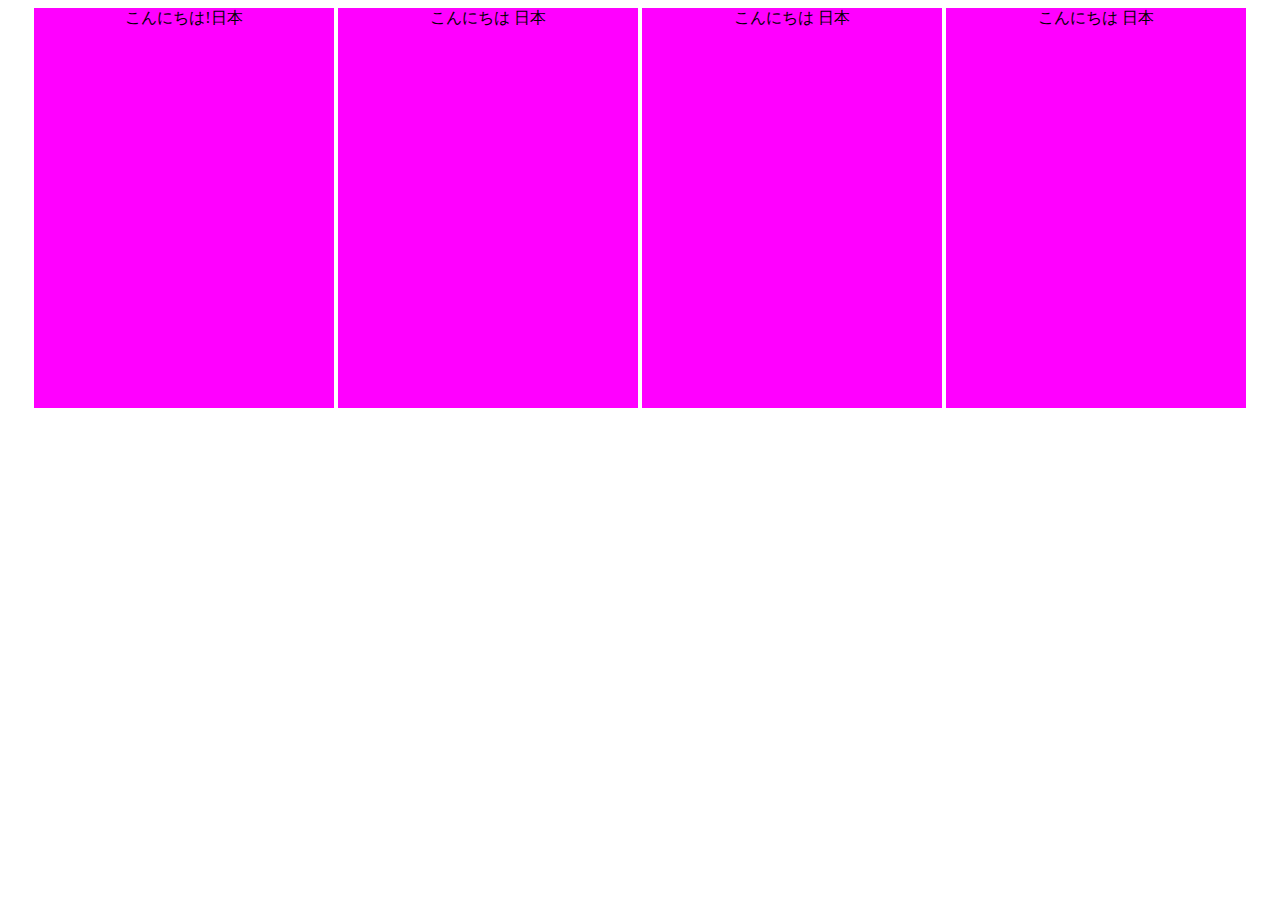
<file: 02_inline要素block要素/inde.html>
<!DOCTYPE html>
<html lang="en">
<head>
    <meta charset="UTF-8">
    <meta name="viewport" content="width=device-width, initial-scale=1.0">
    <title>Document</title>
</head>
<body>
    <span>こんにちは!日本</span>
    <span>こんにちは 日本</span>
    <span>こんにちは 日本</span>
    <span>こんにちは 日本</span>
    <!-- <div>こんにちは日本</div> -->
    <style>
        body {
            text-align: center;
        }
        span {
            display: inline-block;
            width: 300px;
            height: 400px;
            background-color: magenta;
        }
    </style>
</body>
</html>
</file>
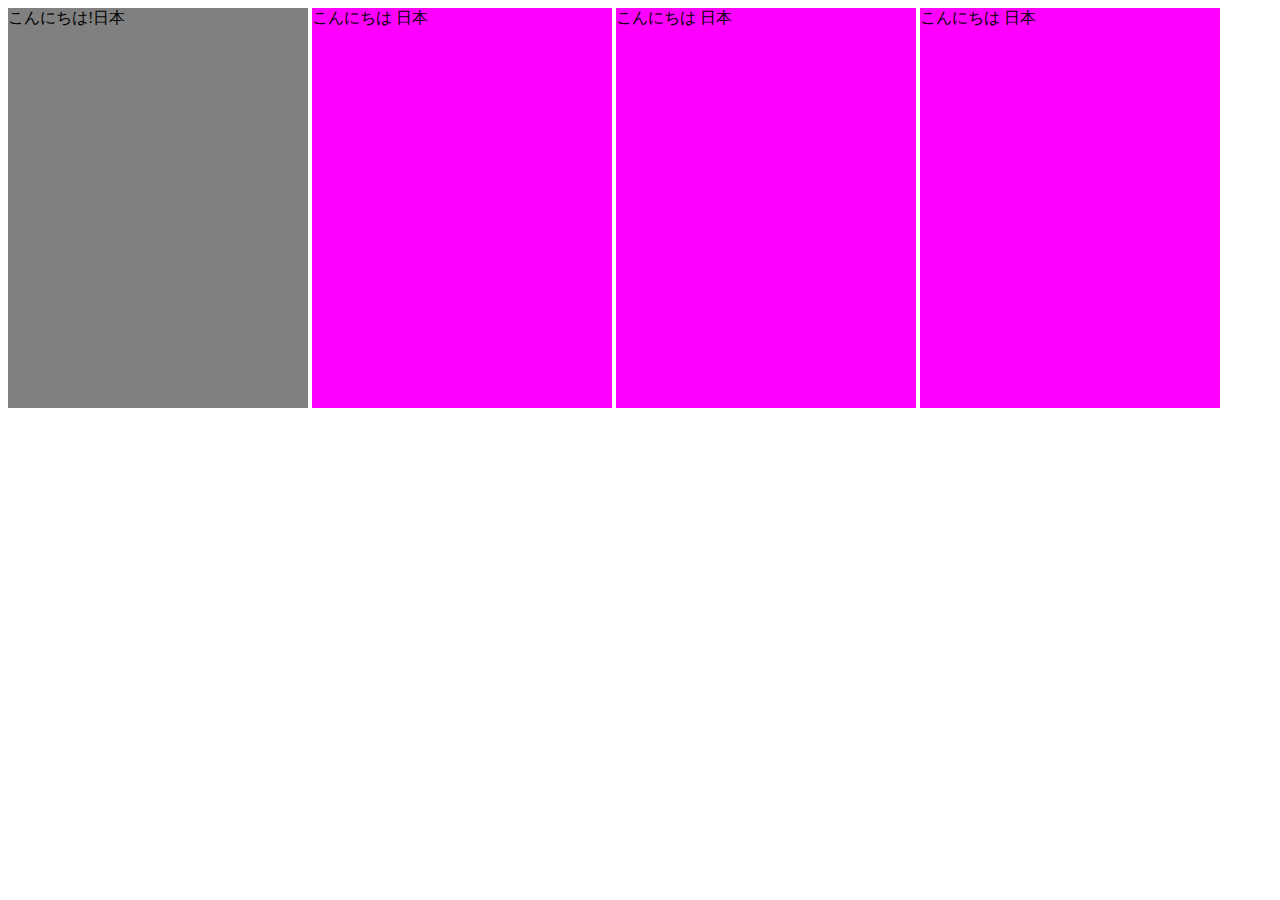
<file: 03_css/inde.html>
<!DOCTYPE html>
<html lang="en">
<head>
    <meta charset="UTF-8">
    <meta name="viewport" content="width=device-width, initial-scale=1.0">
    <title>Document</title>
    <link rel="stylesheet" href="style.css">
</head>
<body>
    <span id="first" class="cls">こんにちは!日本</span>
    <span>こんにちは 日本</span>
    <span>こんにちは 日本</span>
    <span>こんにちは 日本</span>
    <!-- <div>こんにちは日本</div> -->
    <style></style>
</body>
</html>
</file>
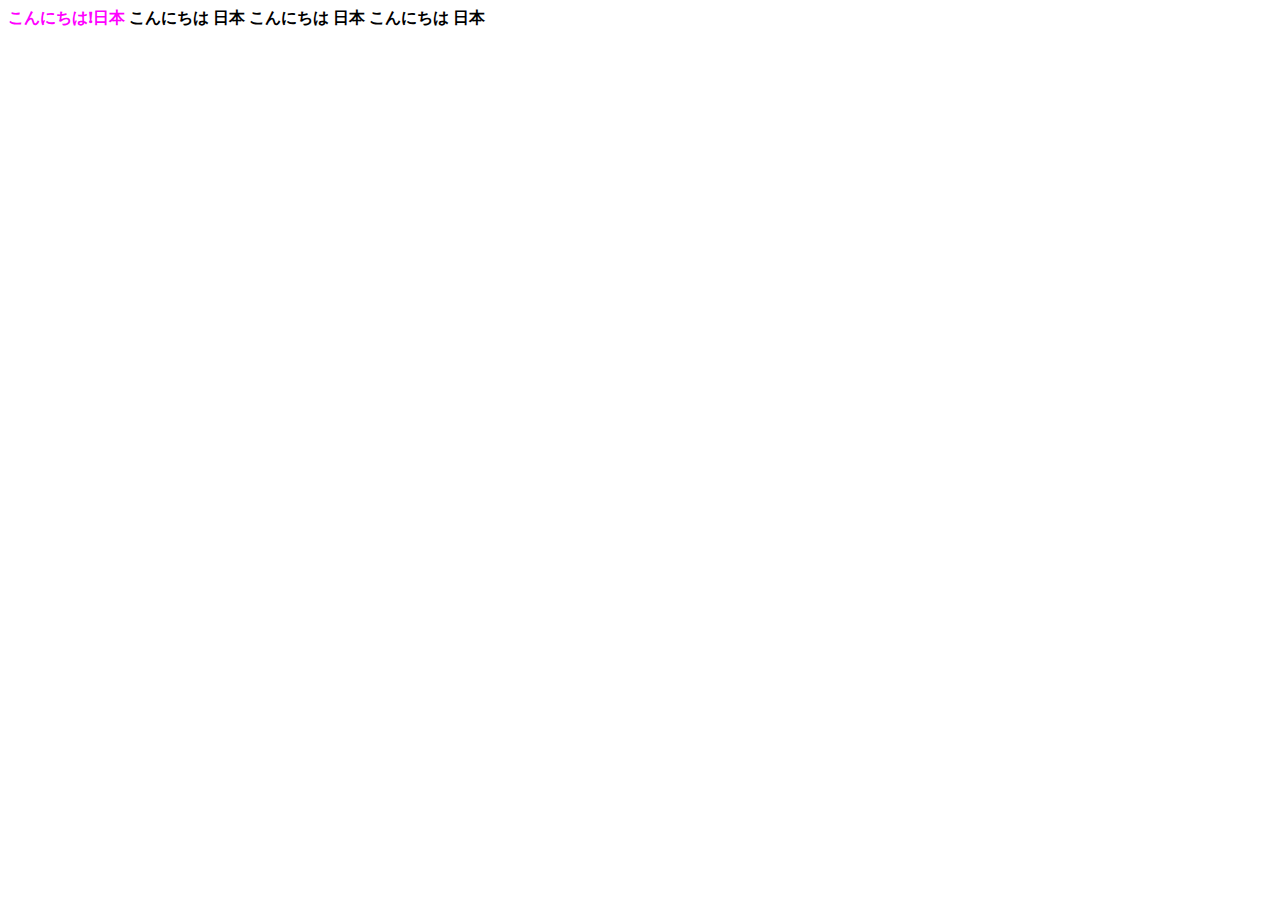
<file: 04_css詳細度/inde.html>
<!DOCTYPE html>
<html lang="en">
<head>
    <meta charset="UTF-8">
    <meta name="viewport" content="width=device-width, initial-scale=1.0">
    <title>Document</title>
    <link rel="stylesheet" href="style.css">
</head>
<body>
    <div class="parent">
        <span id="first" class="cls">こんにちは!日本</span>
        <span>こんにちは 日本</span>
        <span>こんにちは 日本</span>
        <span>こんにちは 日本</span>
    </div>
        
</body>
</html>
</file>
<file: 03_css/style.css>
span {
    display: inline-block;
    width: 300px;
    height: 400px;
    background-color: magenta;
}

.cls {
    display: inline-block;
    width: 300px;
    height: 400px;
    background-color: gray;
}
</file>
<file: 04_css詳細度/style.css>
.parent {
    color: blue;
    font-weight: 1000;
}

span {
    color: purple;
}

.cls {
    color: orange;
}

#first {
    color: magenta;
}

.parent span {
    color: red;
}

.parent span {
    color: black;
}
</file>
